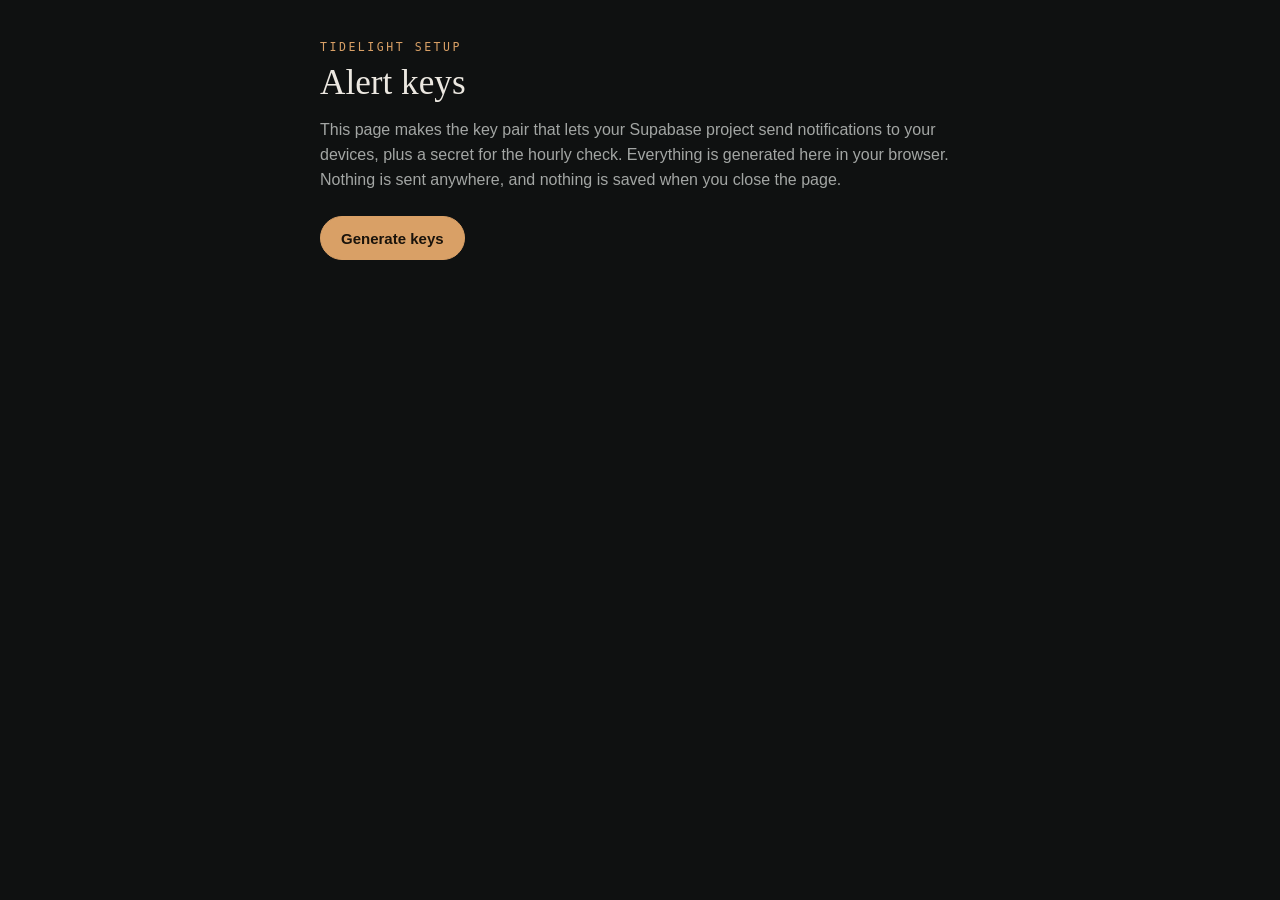
<file: tools/vapid-keys.html>
<!doctype html>
<html lang="en">
<head>
<meta charset="utf-8">
<meta name="viewport" content="width=device-width, initial-scale=1">
<title>Tidelight: alert keys</title>
<style>
  :root { --ground:#0F1111; --surface:#151818; --line:#2A2F2F; --text:#ECE8E1; --muted:#A3A6A4; --caramel:#D9A066; color-scheme: dark; }
  body { margin:0; background:var(--ground); color:var(--text); font:16px/1.55 "Helvetica Neue", Arial, system-ui, sans-serif; }
  main { max-width:640px; margin:0 auto; padding:28px 20px 60px; }
  h1 { font:400 2.2rem/1.05 "Iowan Old Style", "Times New Roman", serif; margin:0 0 10px; }
  .eyebrow { font:500 .72rem ui-monospace, Menlo, monospace; letter-spacing:.22em; text-transform:uppercase; color:var(--caramel); }
  p { color:var(--muted); }
  .key { background:var(--surface); border:1px solid var(--line); border-radius:10px; padding:14px; margin:14px 0; }
  .key b { display:block; margin-bottom:4px; }
  .key small { display:block; color:var(--muted); margin-bottom:8px; }
  textarea { width:100%; box-sizing:border-box; background:#1C2020; color:var(--text); border:1px solid var(--line); border-radius:8px; padding:10px; font:13px ui-monospace, Menlo, monospace; resize:none; }
  button { min-height:44px; padding:0 20px; border-radius:999px; border:1px solid var(--caramel); background:var(--caramel); color:#1A130B; font-weight:700; font-size:15px; cursor:pointer; margin-top:8px; }
  button.ghost { background:transparent; color:var(--text); border-color:var(--line); }
  .warn { color:#E07A6E; }
</style>
</head>
<body>
<main>
  <p class="eyebrow">Tidelight setup</p>
  <h1>Alert keys</h1>
  <p>This page makes the key pair that lets your Supabase project send notifications to your devices, plus a secret for the hourly check. Everything is generated here in your browser. Nothing is sent anywhere, and nothing is saved when you close the page.</p>
  <button id="go">Generate keys</button>
  <div id="out" hidden>
    <div class="key"><b>VAPID_PUBLIC_KEY</b><small>Goes in two places: <code>js/config.js</code> in your repo, and Supabase → Edge Functions → Secrets.</small><textarea id="pub" rows="3" readonly></textarea><button class="ghost" data-copy="pub">Copy</button></div>
    <div class="key"><b>VAPID_PRIVATE_KEY</b><small class="warn">Secret. Supabase → Edge Functions → Secrets only. Never in your repo or in chat.</small><textarea id="priv" rows="2" readonly></textarea><button class="ghost" data-copy="priv">Copy</button></div>
    <div class="key"><b>CRON_SECRET</b><small class="warn">Secret. Supabase → Edge Functions → Secrets, and in the hourly schedule (supabase/alerts.sql).</small><textarea id="cron" rows="2" readonly></textarea><button class="ghost" data-copy="cron">Copy</button></div>
    <p>Keep these somewhere safe, such as your password manager. If you generate new keys later, every device has to turn alerts on again.</p>
  </div>
</main>
<script>
const b64url = bytes => btoa(String.fromCharCode(...new Uint8Array(bytes))).replace(/\+/g, '-').replace(/\//g, '_').replace(/=+$/, '');
document.getElementById('go').onclick = async () => {
  const kp = await crypto.subtle.generateKey({ name: 'ECDSA', namedCurve: 'P-256' }, true, ['sign', 'verify']);
  const raw = await crypto.subtle.exportKey('raw', kp.publicKey);
  const jwk = await crypto.subtle.exportKey('jwk', kp.privateKey);
  document.getElementById('pub').value = b64url(raw);
  document.getElementById('priv').value = jwk.d;
  document.getElementById('cron').value = [...crypto.getRandomValues(new Uint8Array(24))].map(b => b.toString(16).padStart(2, '0')).join('');
  document.getElementById('out').hidden = false;
};
document.addEventListener('click', async e => {
  const id = e.target.dataset && e.target.dataset.copy;
  if (!id) return;
  await navigator.clipboard.writeText(document.getElementById(id).value);
  e.target.textContent = 'Copied';
  setTimeout(() => { e.target.textContent = 'Copy'; }, 1500);
});
</script>
</body>
</html>
</file>
